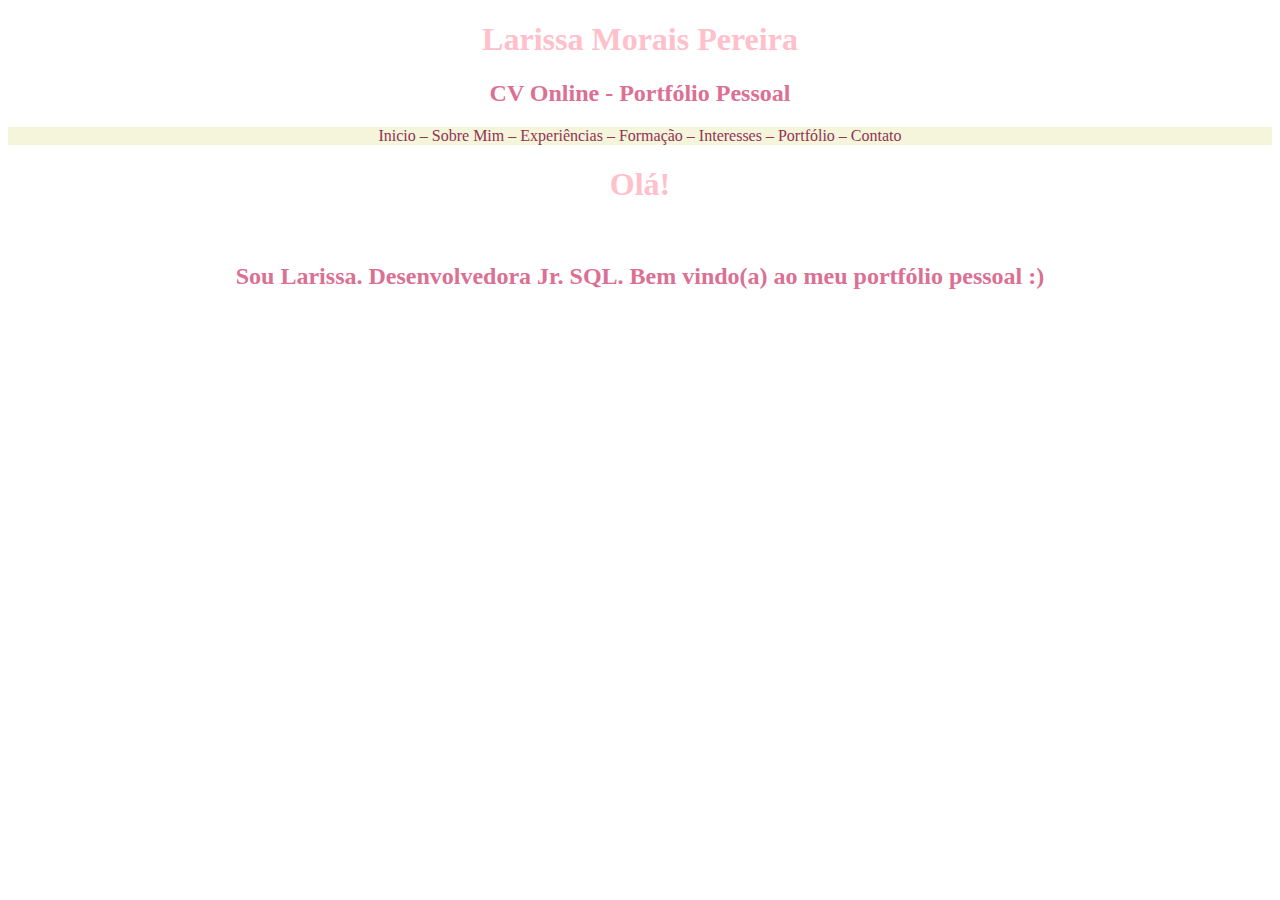
<file: index.html>
<!DOCTYPE html>
<html lang="en">
<head>
    <meta charset="UTF-8">
    <meta name="viewport" content="width=device-width, initial-scale=1.0">
    <title>Larissa Morais Pereira</title>
    <link rel="stylesheet" href="style.css">
    
</head>
<body>
    
    <h1>Larissa Morais Pereira</h1>
    <h2>CV Online - Portfólio Pessoal</h2>
    <nav>
        <ul class="menu">
            <li><a href="index.html">Inicio &#8211;</a></li>
            <li><a href="sobremim.html">Sobre Mim &#8211;</a></li>
            <li><a href="experiencias.html">Experiências &#8211;</a></li>
            <li><a href="formacao.html">Formação &#8211;</a></li>
            <li><a href="interesses.html">Interesses &#8211;</a></li>
            <li><a href="portfolio.html">Portfólio &#8211;</a></li>
            <li><a href="contato.html">Contato</a></li>
        </ul> 
    </nav>
    
    <h1>Olá!</h1>

        <br>
        <h2>
        Sou Larissa. Desenvolvedora Jr. SQL.
        Bem vindo(a) ao meu portfólio pessoal :)
        </h2>



   <!--   <a href="sobremim.html" target="_top">Sobre mim</a>            -->
  <!-- LINKS 

SIMBOLOS

https://fap.if.usp.br/~vvuolo/A%20-%20HOME%20-%20Fisica/simbolos.htm


-->
   



</body>
</html>
</file>
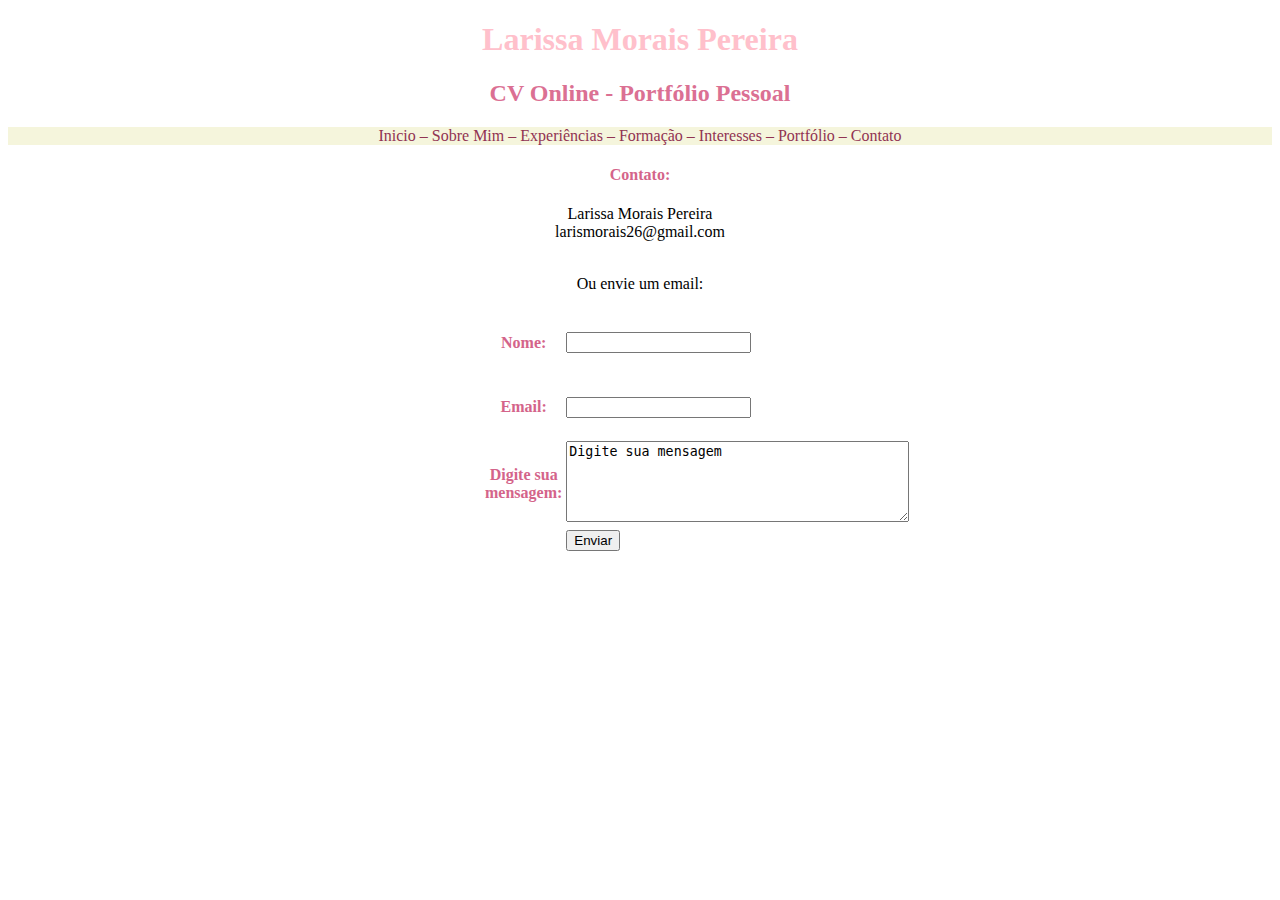
<file: contato.html>
<!DOCTYPE html>
<html lang="en">
<head>
    <meta charset="UTF-8">
    <meta name="viewport" content="width=device-width, initial-scale=1.0">
    <title>Contato</title>
    <link rel="stylesheet" href="style.css">

</head>
<body>

    <h1>Larissa Morais Pereira</h1>
    <h2>CV Online - Portfólio Pessoal</h2>

    <nav>
        <ul class="menu">
            <li><a href="index.html">Inicio &#8211;</a></li>
            <li><a href="sobremim.html">Sobre Mim &#8211;</a></li>
            <li><a href="experiencias.html">Experiências &#8211;</a></li>
            <li><a href="formacao.html">Formação &#8211;</a></li>
            <li><a href="interesses.html">Interesses &#8211;</a></li>
            <li><a href="portfolio.html">Portfólio &#8211;</a></li>
            <li><a href="contato.html">Contato</a></li>
        </ul> 
    </nav> 
    
    <h4>Contato:</h4>
    <p>
    Larissa Morais Pereira 
    <br>
    larismorais26@gmail.com 
    </p>
    <p>
    <br>
    Ou envie um email:
    </p>

    <div class="form-container">
    <form action="" method=""> 
        <table>
            <tr>
                <th><label for="nome">
                    <h4>Nome:</h4></label></th>
                <td><input type="text" name="nome" id="nome"></td> 
            
            </tr>
            <tr>
                <th><label for="Email">
                    <h4>Email:</h4></label></th>
                <td><input type="Email" name="Email" id="Email"></td>
            </tr>
            <tr>
                <th><label for="msg">
                    <h4>Digite sua mensagem:</h4></label></th>
                
                <td><textarea name="msg" rows="5" cols="40">Digite sua mensagem</textarea></td> 
            </tr>
            <tr>
                <td></td>
                <td><button>Enviar</button></td>
            </tr>


        </table>
    </form>
    </div>
</body>
</html>
</file>
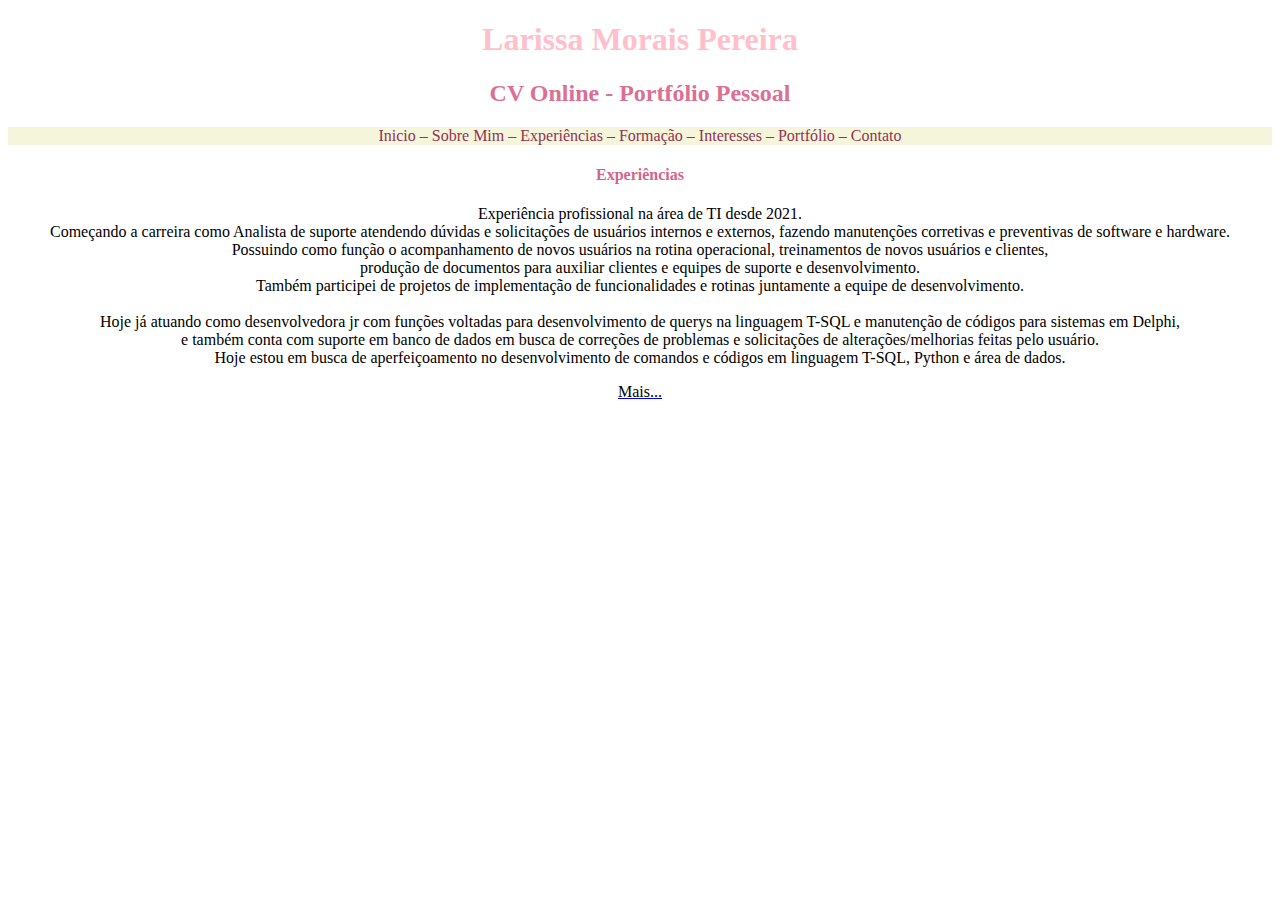
<file: experiencias.html>
<!DOCTYPE html>
<html lang="en">
<head>
    <meta charset="UTF-8">
    <meta name="viewport" content="width=device-width, initial-scale=1.0">
    <title>Experiências</title>
    <link rel="stylesheet" href="style.css">

</head>
<body>
    <h1>Larissa Morais Pereira</h1>
    <h2>CV Online - Portfólio Pessoal</h2>
    
    <nav>
        <ul class="menu">
            <li><a href="index.html">Inicio &#8211;</a></li>
            <li><a href="sobremim.html">Sobre Mim &#8211;</a></li>
            <li><a href="experiencias.html">Experiências &#8211;</a></li>
            <li><a href="formacao.html">Formação &#8211;</a></li>
            <li><a href="interesses.html">Interesses &#8211;</a></li>
            <li><a href="portfolio.html">Portfólio &#8211;</a></li>
            <li><a href="contato.html">Contato</a></li>
        </ul> 
    </nav>
    
    <h4>Experiências</h4>


    <p>
        Experiência profissional na área de TI desde 2021.
        <br>
        Começando a carreira como Analista de suporte atendendo dúvidas e solicitações de usuários internos e externos, fazendo manutenções corretivas e preventivas de software e hardware. 
        <br>
        Possuindo como função o acompanhamento de novos usuários na rotina operacional, treinamentos de novos usuários e clientes,
        <br>
        produção de documentos para auxiliar clientes e equipes de suporte e desenvolvimento.
        <br>
        Também participei de projetos de implementação de funcionalidades e rotinas juntamente a equipe de desenvolvimento.
        <br>
        <br>
        Hoje já atuando como desenvolvedora jr com funções voltadas para desenvolvimento de querys na linguagem T-SQL e manutenção de códigos para sistemas em Delphi,  
        <br>
        e também conta com suporte em banco de dados em busca de correções de problemas e solicitações de alterações/melhorias feitas pelo usuário.
        <br>
        Hoje estou em busca de aperfeiçoamento no desenvolvimento de comandos e códigos em linguagem T-SQL, Python e área de dados.
    </p>


    <div class="img-larissa">
        <a href="https://www.linkedin.com/in/larissamorais26/" target="_blank">
        <p> Mais... </p>
        
        </a>
        </div>


</body>
</html>
</file>
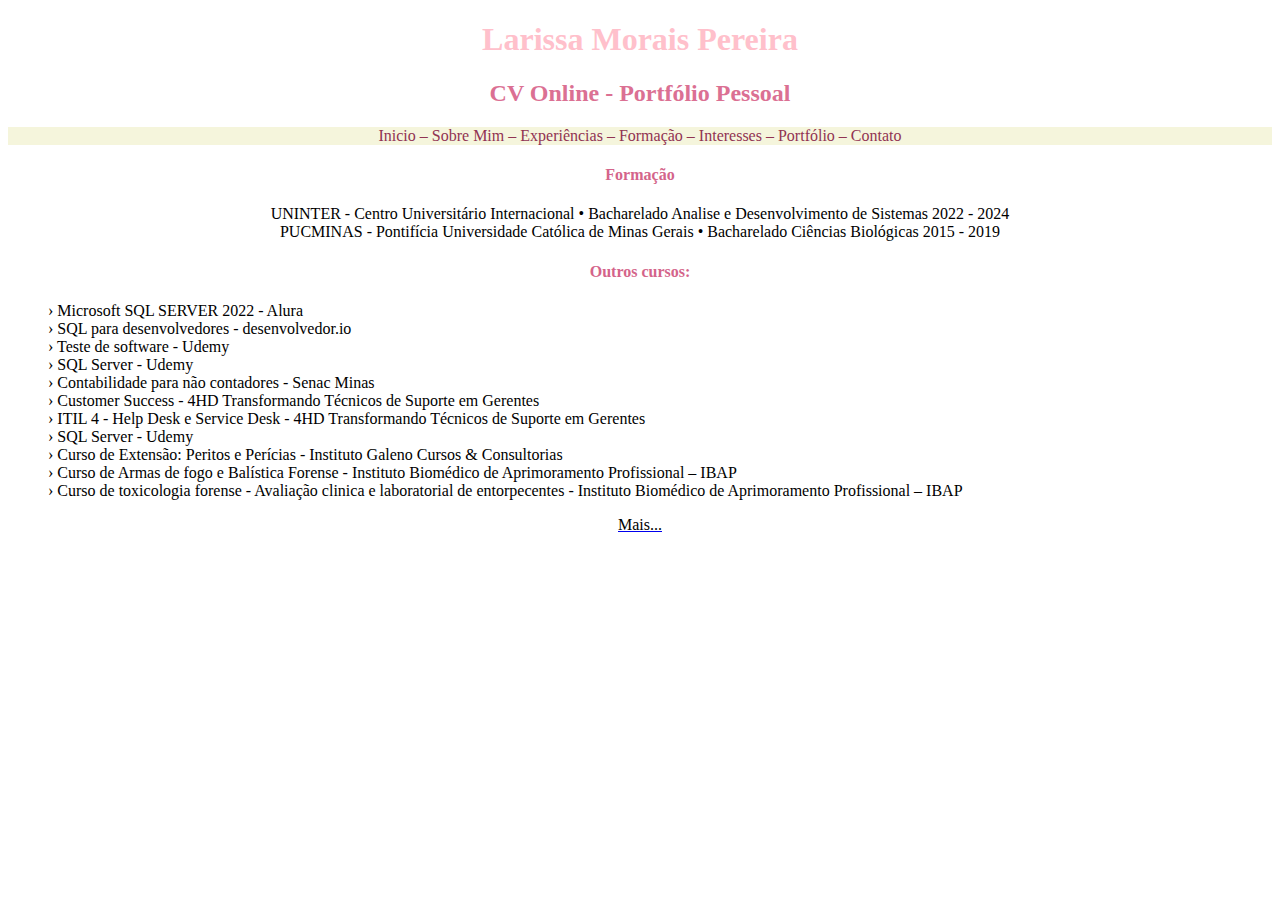
<file: formacao.html>
<!DOCTYPE html>
<html lang="en">
<head>
    <meta charset="UTF-8">
    <meta name="viewport" content="width=device-width, initial-scale=1.0">
    <title>Formação</title>
    <link rel="stylesheet" href="style.css">

</head>
<body>
    
    <h1>Larissa Morais Pereira</h1>
    <h2>CV Online - Portfólio Pessoal</h2>
    <nav>
        <ul class="menu">
            <li><a href="index.html">Inicio &#8211;</a></li>
            <li><a href="sobremim.html">Sobre Mim &#8211;</a></li>
            <li><a href="experiencias.html">Experiências &#8211;</a></li>
            <li><a href="formacao.html">Formação &#8211;</a></li>
            <li><a href="interesses.html">Interesses &#8211;</a></li>
            <li><a href="portfolio.html">Portfólio &#8211;</a></li>
            <li><a href="contato.html">Contato</a></li>
        </ul> 
    </nav>
    
    <h4>Formação</h4>

    <p>
        UNINTER - Centro Universitário Internacional
        &#8226; Bacharelado Analise e Desenvolvimento de Sistemas
        2022 - 2024
        <br>
        PUCMINAS - Pontifícia Universidade Católica de Minas Gerais
        &#8226; Bacharelado Ciências Biológicas
        2015 - 2019
    </p>

    <h4>Outros cursos:</h4>
    <ol>
        <li>&#8250; Microsoft SQL SERVER 2022 - Alura </li>
        <br>
        <li>&#8250; SQL para desenvolvedores - desenvolvedor.io </li>
        <br>
        <li>&#8250; Teste de software - Udemy </li>
        <br>
        <li>&#8250; SQL Server - Udemy</li>
        <br>
        <li>&#8250; Contabilidade para não contadores - Senac Minas </li>
        <br>
        <li>&#8250; Customer Success - 4HD Transformando Técnicos de Suporte em Gerentes </li>
        <br>
        <li>&#8250; ITIL 4 - Help Desk e Service Desk - 4HD Transformando Técnicos de Suporte em Gerentes </li>
        <br>
        <li>&#8250; SQL Server - Udemy</li>
        <br>
        <li>&#8250; Curso de Extensão: Peritos e Perícias - Instituto Galeno Cursos & Consultorias </li>
        <br>
        <li>&#8250; Curso de Armas de fogo e Balística Forense - Instituto Biomédico de Aprimoramento Profissional – IBAP</li>
        <br>
        <li>&#8250; Curso de toxicologia forense - Avaliação clinica e laboratorial de entorpecentes - Instituto Biomédico de Aprimoramento Profissional – IBAP </li>
    </ol>


    
    <div class="img-larissa">
        <a href="https://www.linkedin.com/in/larissamorais26/" target="_blank">
        <p> Mais... </p>
        
        </a>
        </div>
        
</body>
</html>
</file>
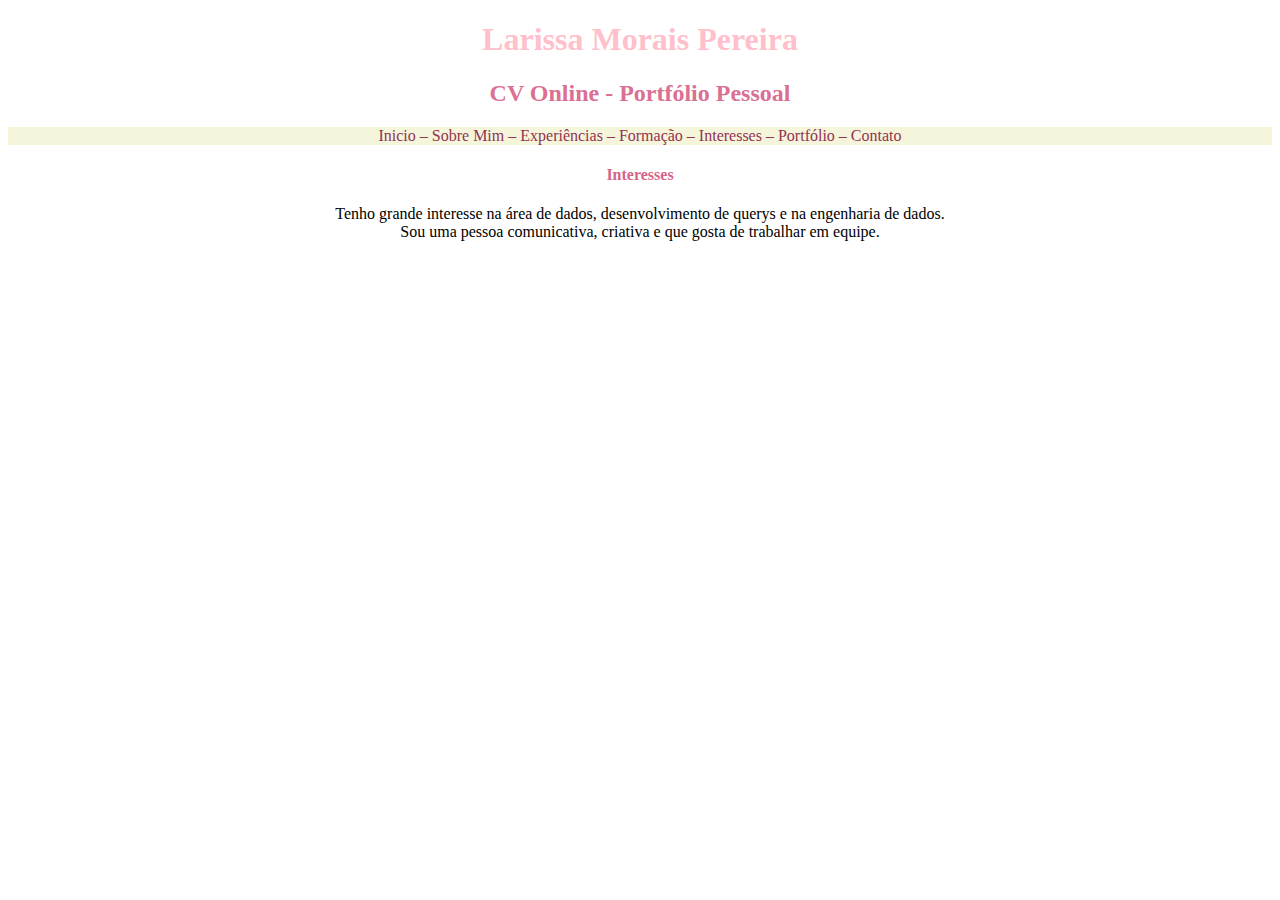
<file: interesses.html>
<!DOCTYPE html>
<html lang="en">
<head>
    <meta charset="UTF-8">
    <meta name="viewport" content="width=device-width, initial-scale=1.0">
    <title>Interesses</title>
    <link rel="stylesheet" href="style.css">

</head>
<body>
    
    <h1>Larissa Morais Pereira</h1>
    <h2>CV Online - Portfólio Pessoal</h2>
    <nav>
        <ul class="menu">
            <li><a href="index.html">Inicio &#8211;</a></li>
            <li><a href="sobremim.html">Sobre Mim &#8211;</a></li>
            <li><a href="experiencias.html">Experiências &#8211;</a></li>
            <li><a href="formacao.html">Formação &#8211;</a></li>
            <li><a href="interesses.html">Interesses &#8211;</a></li>
            <li><a href="portfolio.html">Portfólio &#8211;</a></li>
            <li><a href="contato.html">Contato</a></li>
        </ul> 
    </nav>

    <h4>Interesses</h4>


    <p> Tenho grande interesse na área de dados, desenvolvimento de querys e na engenharia de dados.
        <br>
        Sou uma pessoa comunicativa, criativa e que gosta de trabalhar em equipe. 
    
        </p>



</body>
</html>
</file>
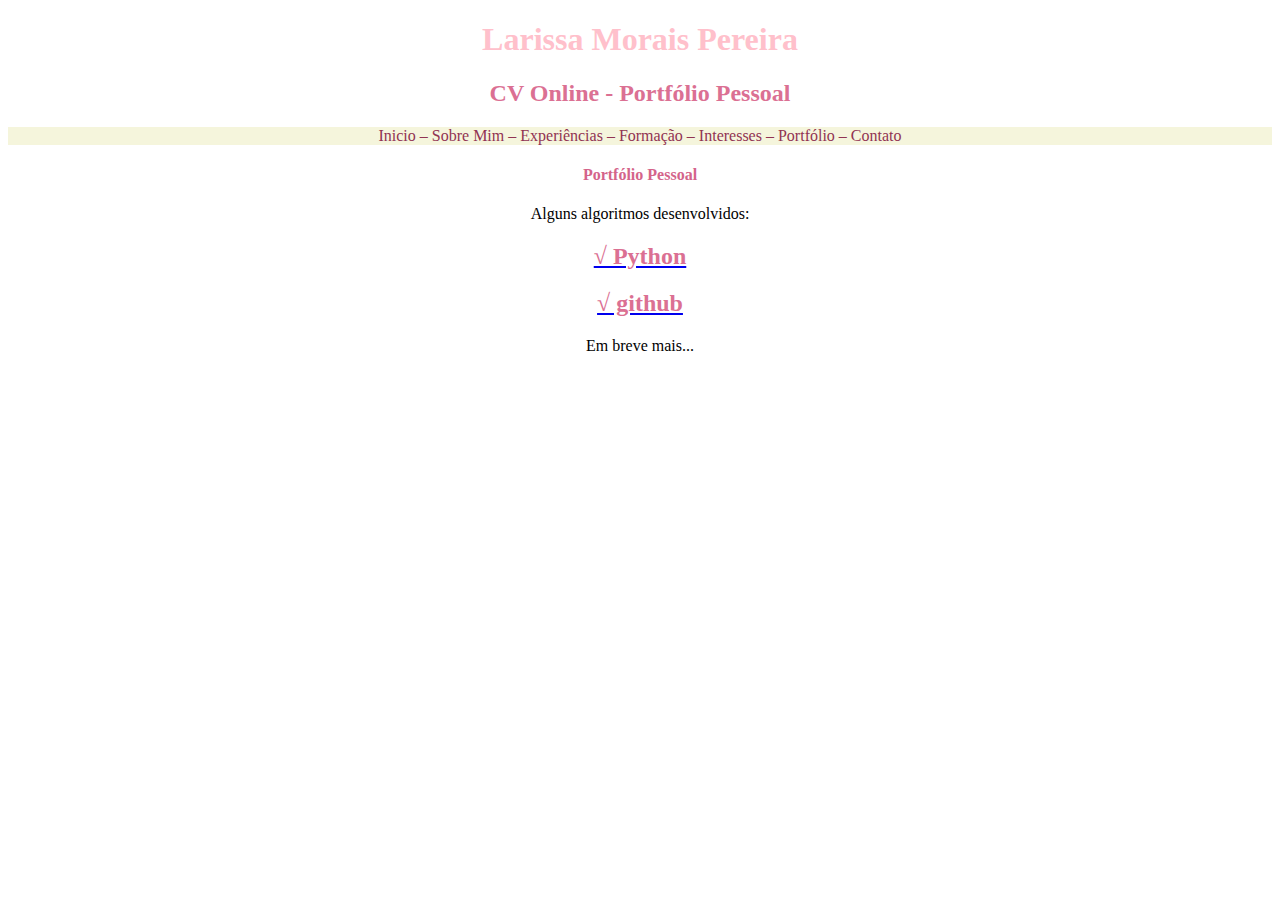
<file: portfolio.html>
<!DOCTYPE html>
<html lang="en">
<head>
    <meta charset="UTF-8">
    <meta name="viewport" content="width=device-width, initial-scale=1.0">
    <title>Portfólio</title>
    <link rel="stylesheet" href="style.css">

</head>
<body>
    
    <h1>Larissa Morais Pereira</h1>
    <h2>CV Online - Portfólio Pessoal</h2>

    <nav>
        <ul class="menu">
            <li><a href="index.html">Inicio &#8211;</a></li>
            <li><a href="sobremim.html">Sobre Mim &#8211;</a></li>
            <li><a href="experiencias.html">Experiências &#8211;</a></li>
            <li><a href="formacao.html">Formação &#8211;</a></li>
            <li><a href="interesses.html">Interesses &#8211;</a></li>
            <li><a href="portfolio.html">Portfólio &#8211;</a></li>
            <li><a href="contato.html">Contato</a></li>
        </ul> 
    </nav>

    <h4>Portfólio Pessoal</h4>


    <p> Alguns algoritmos desenvolvidos: </p>

    <div class="img-larissa">
    <a href="https://colab.research.google.com/drive/1ngd-1r3tY9BNruFd-sTNFDdZrUrFmG77?usp=sharing" target="_blank">
       <h2>&#8730; Python </h2>

    <a href="https://github.com/LarisMorais" target="_blank">
       <h2>&#8730; github </h2>
    
    </a>
    </div>

    <p> Em breve mais... </p>

</body>
</html>
</file>
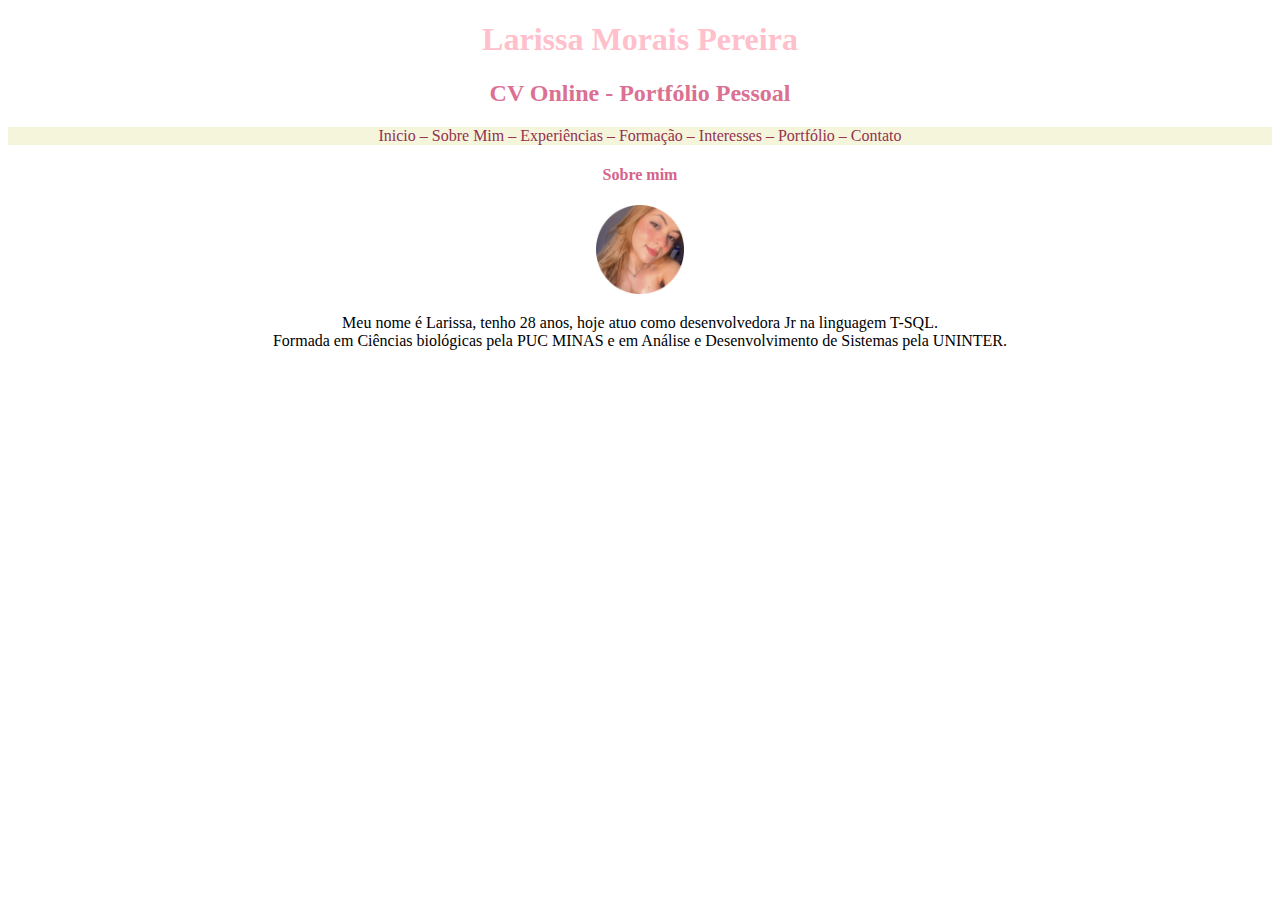
<file: sobremim.html>
<!DOCTYPE html>
<html lang="en">
<head>
    <meta charset="UTF-8">
    <meta name="viewport" content="width=device-width, initial-scale=1.0">
    <title>Sobre mim</title>
    <link rel="stylesheet" href="style.css">   

</head>
<body>
    <h1>Larissa Morais Pereira</h1>
    <h2>CV Online - Portfólio Pessoal </h2>

<nav>
    <ul class="menu">
        <li><a href="index.html">Inicio &#8211;</a></li>
        <li><a href="sobremim.html">Sobre Mim &#8211;</a></li>
        <li><a href="experiencias.html">Experiências &#8211;</a></li>
        <li><a href="formacao.html">Formação &#8211;</a></li>
        <li><a href="interesses.html">Interesses &#8211;</a></li>
        <li><a href="portfolio.html">Portfólio &#8211;</a></li>
        <li><a href="contato.html">Contato</a></li>
    </ul> 
</nav>


    <h4>Sobre mim</h4>

    <div class="img-larissa">
    <img src="img/fotor-2024050420401.png" alt=" foto larissa" title="foto larissa" width="7%" > <!--insere imagem salva na pasta-->
    </div>

    <p>Meu nome é Larissa, tenho 28 anos, hoje atuo como desenvolvedora Jr na linguagem T-SQL. 
        <br>
       Formada em Ciências biológicas pela PUC MINAS e em Análise e Desenvolvimento de Sistemas pela UNINTER.</p>

</body>
</html>
</file>
<file: style.css>
.menu  {
      background-color: beige;
      list-style-type: none; 
      text-align: center;
      margin: 0;
      padding: 0;
      }
  

      
   li {display: inline;}   
  
   li a {display:inline;
        text-decoration:none;
         }
 
 
   li a:link {color: rgb(145, 51, 82); text-decoration:none;}

   li a:hover {
      color: palevioletred;
      display: inline;   }  
      
   li a:active {color: red;}

 
   
    h1 {text-align: center; color: pink;}
    h2 {text-align: center; color: palevioletred;}
  
  
    h3 {color: palevioletred;
    font-family: Arial, Helvetica, sans-serif;
    }
  
    h4 { text-align: center;
   color: rgb(212, 100, 138);
   }
  
    p {text-align: center;
    color:black;
    }
  
    .img-larissa { 
     text-align: center;
    }
   
    .form-container {
     display: flex;
     justify-content: center;
  }
  
  .form-container form {
     width: 25%;
  }
</file>
